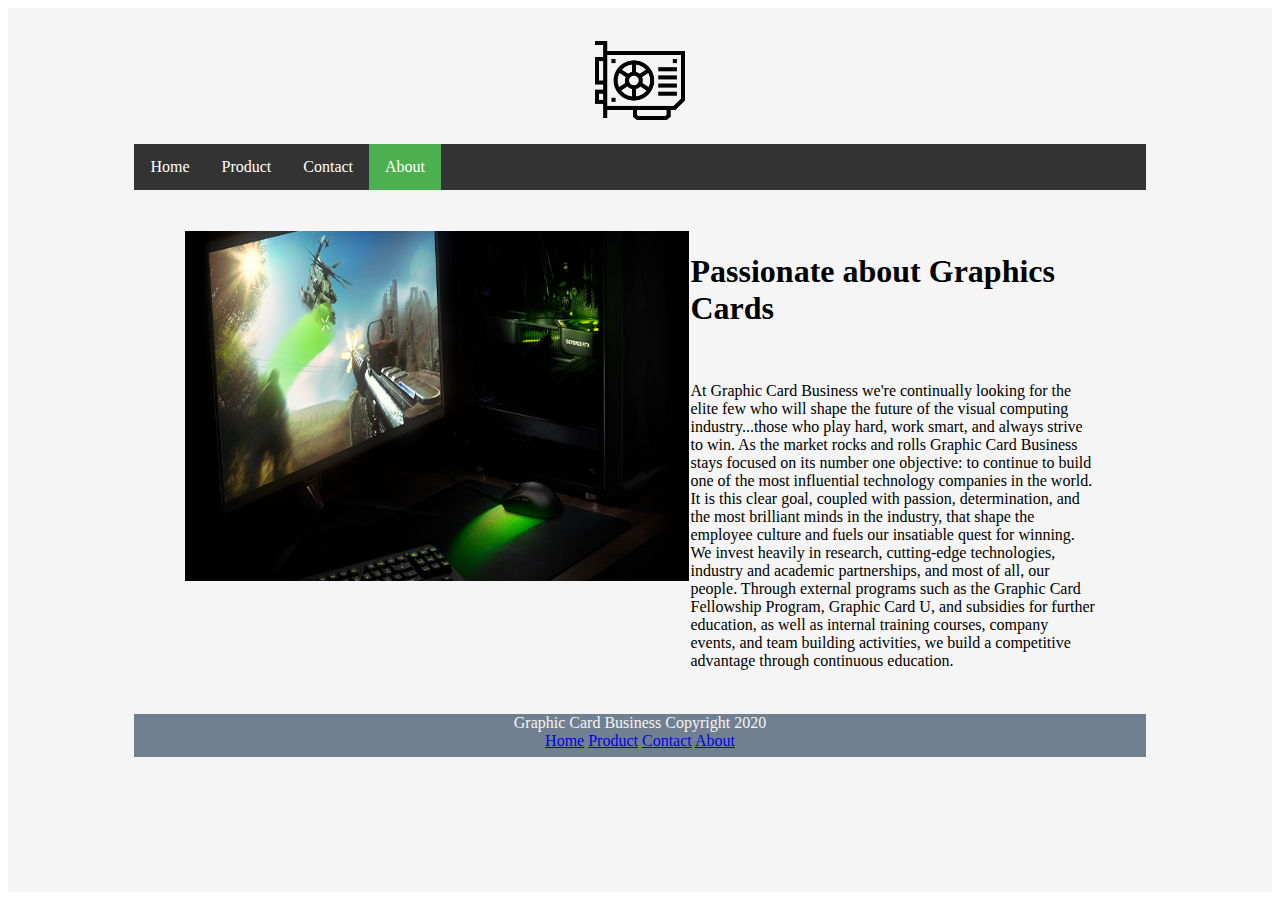
<file: responsive/about.html>
<html>
<head>
    
    <title>
   Midterm Project
    </title>
    
    
    <link rel="stylesheet" href="css/style.css">
   
    
    <meta name="viewport" content="width=device-width,initial-scale=1,maximum-scale=1,user-scalable=no">
<meta http-equiv="X-UA-Compatible" content="IE=edge,chrome=1">
<meta name="HandheldFriendly" content="true">
    
    </head>



<body>
    
   <div class="container">
    
        <div class="header">
        <center><img src="img/logogpu.png" width="10%"></center>
        </div>
        
    <div class="menu">
        
       <ul>
  <li><a  href="index.html">Home</a></li>
  <li><a href="product.html">Product</a></li>
  <li><a href="contact.html">Contact</a></li>
  <li><a class="active" href="about.html">About</a></li>
</ul>
        
        
        </div>
    
       <div class="main">
       
       <div class="contact">
           
           <img src="img/aboutpage.jpg" width="504" height="350">
           
           
           </div>
       
         <div class="contact">
           <h1> Passionate about Graphics Cards</h1>
             <br>
           
           <p> <style="font-size:30px">
             At Graphic Card Business we're continually looking for the elite few who will shape the future of the visual computing industry...those who play hard, work smart, and always strive to win. As the market rocks and rolls Graphic Card Business stays focused on its number one objective: to continue to build one of the most influential technology companies in the world. It is this clear goal, coupled with passion, determination, and the most brilliant minds in the industry, that shape the employee culture and fuels our insatiable quest for winning. We invest heavily in research, cutting-edge technologies, industry and academic partnerships, and most of all, our people. Through external programs such as the Graphic Card Fellowship Program, Graphic Card U, and subsidies for further education, as well as internal training courses, company events, and team building activities, we build a competitive advantage through continuous education.
            
             
             </p>
           
           </div>
       
       
       
       
       </div>
       

    <div class="footerabout">
          Graphic Card Business Copyright 2020
        <br>
    
        <a href="index.html"> Home</a>
         <a href="product.html"> Product</a>
         <a href="contact.html"> Contact</a>
         <a href="about.html"> About</a>
        </div>
    
    
    
    
    
    </body>








































</html>
</file>
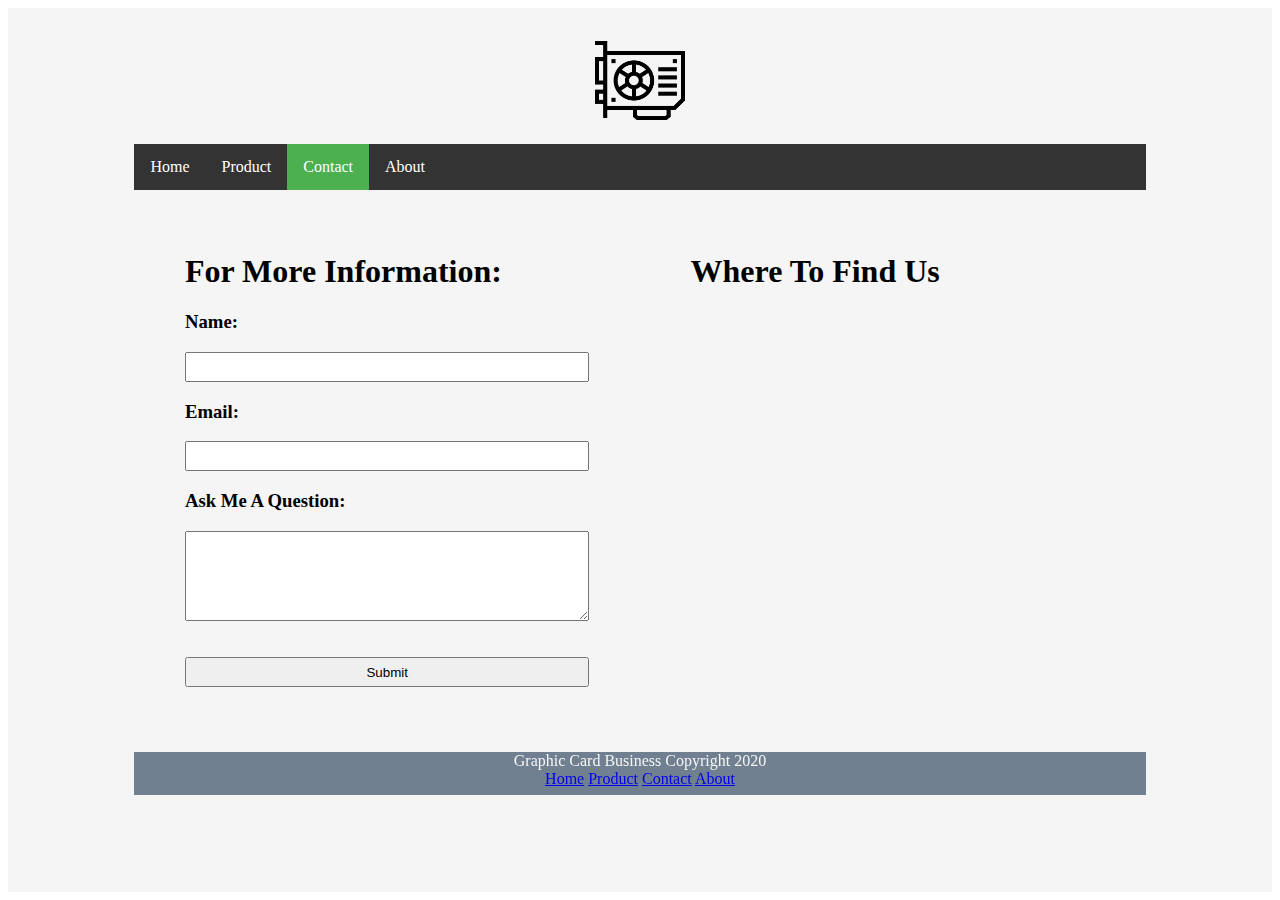
<file: responsive/contact.html>
<html>
<head>
    
    <title>
    Midterm Project
    </title>
    
    
    
    <link rel="stylesheet" href="css/style.css">
    
    <meta name="viewport" content="width=device-width,initial-scale=1,maximum-scale=1,user-scalable=no">
<meta http-equiv="X-UA-Compatible" content="IE=edge,chrome=1">
<meta name="HandheldFriendly" content="true">
    
    </head>



<body>
    
   <div class="container">
    
        <div class="header">
        <center><img src="img/logogpu.png" width="10%"></center>
        </div>
        
    <div class="menu">
        
       <ul>
  <li><a  href="index.html">Home</a></li>
  <li><a href="product.html">Product</a></li>
  <li><a class="active" href="contact.html">Contact</a></li>
  <li><a href="about.html">About</a></li>
</ul>
        
        
        </div>
        <div class="main">
       
       
       <div class="contact">
            
    <form>
           <h1> For More Information:</h1>
        
           <h3> Name: </h3>
           <input type="text" id"name">
            
        <br>
           
           <h3> Email: </h3>
        <input type"email" id:"email">
           
        <br>
        
           <h3> Ask Me A Question:</h3>
        <textarea> 

        
        </textarea>
        <br>
        <br>
        <br>
    <input type="submit">
        
           </form>
           
           
           


            </div>
        <div class="contact">
            <h1> Where To Find Us</h1>
             <iframe src="https://www.google.com/maps/embed?pb=!1m14!1m8!1m3!1d13220.428226380389!2d-118.1684392!3d34.0667698!3m2!1i1024!2i768!4f13.1!3m3!1m2!1s0x0%3A0xda4a5ce481ad565e!2sCalifornia%20State%20University%2C%20Los%20Angeles!5e0!3m2!1sen!2sus!4v1603322384198!5m2!1sen!2sus" width="604" height="400" frameborder="0" style="border:0;" allowfullscreen="" aria-hidden="false" tabindex="0"></iframe>
            
            
            
            
            </div>    
       
       
       
       </div>
        
    <div class="footercontact">
         Graphic Card Business Copyright 2020
        <br>
    
        <a href="index.html"> Home</a>
         <a href="product.html"> Product</a>
         <a href="contact.html"> Contact</a>
         <a href="about.html"> About</a>
        </div>
    
    
    
    
    
    </body>








































</html>
</file>
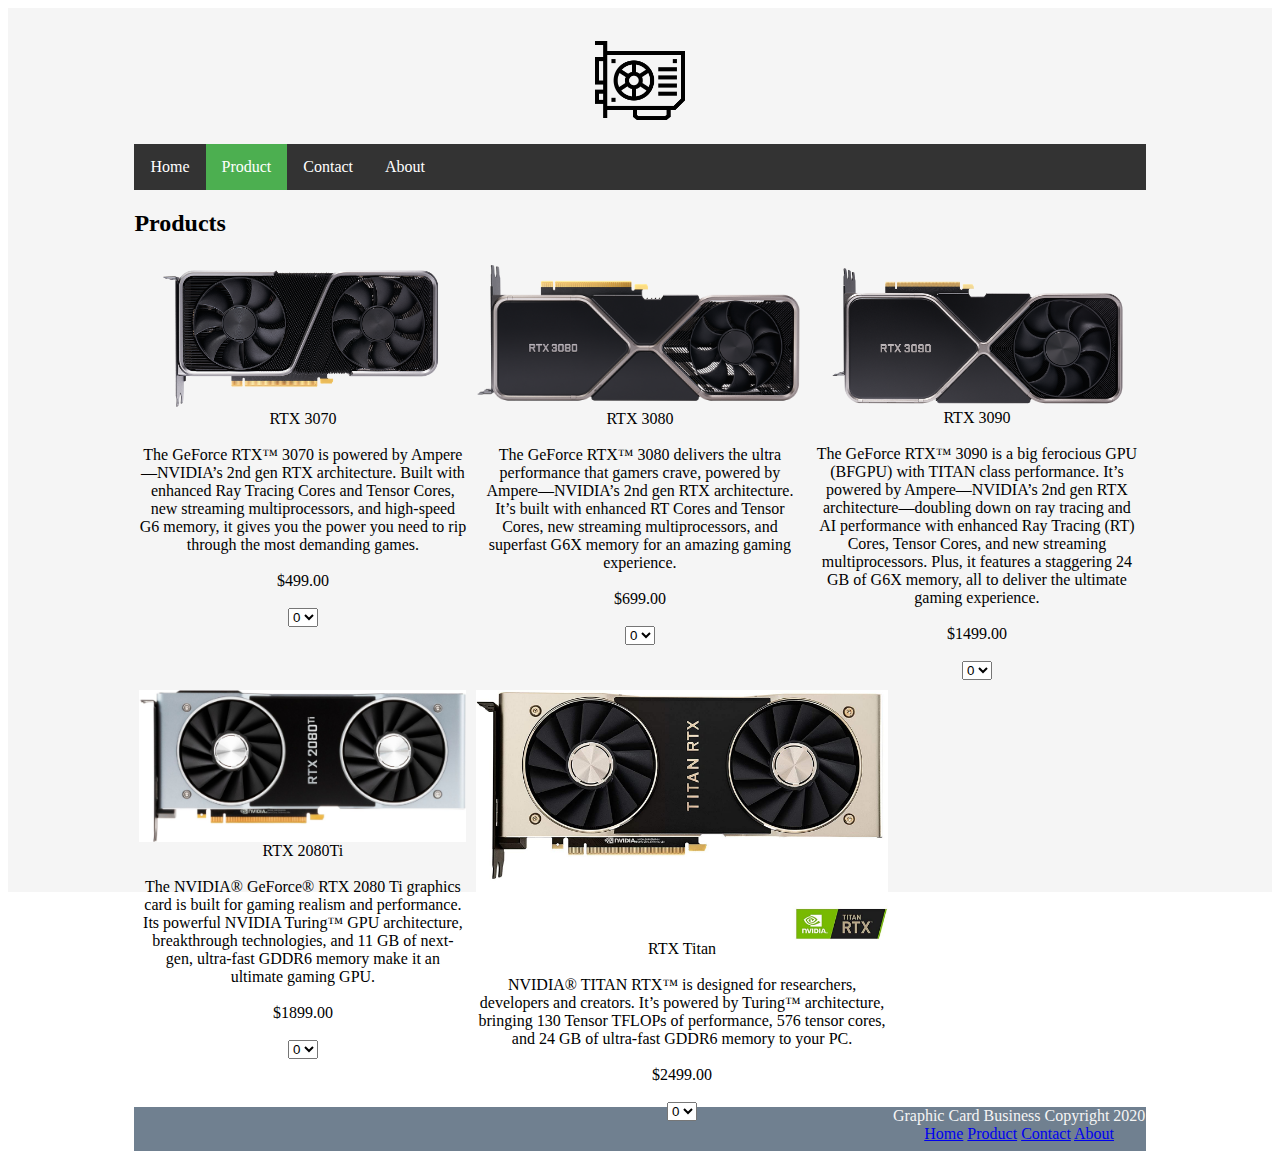
<file: responsive/product.html>
<html>
<head>
    
    <title>
    Midterm Project
    </title>
    
    
     <link rel="stylesheet" href="css/style.css">

    
    <meta name="viewport" content="width=device-width,initial-scale=1,maximum-scale=1,user-scalable=no">
<meta http-equiv="X-UA-Compatible" content="IE=edge,chrome=1">
<meta name="HandheldFriendly" content="true">
    
    </head>



<body>
    
   <div class="container">
    
        <div class="header">
        <center><img src="img/logogpu.png" width="10%"></center>
        </div>
        
    <div class="menu">
        
       <ul>
  <li><a  href="index.html">Home</a></li>
  <li><a class="active" href="product.html">Product</a></li>
  <li><a href="contact.html">Contact</a></li>
  <li><a href="about.html">About</a></li>
</ul>
        
        
        <h2>Products</h2>

<div class="row">
  <div class="column">
    <img src="img/rtx3070product.png" alt="rtx3070" style="width:100%">
      <br> <center>RTX 3070</center>
     <br> <center> The GeForce RTX™ 3070 is powered by Ampere—NVIDIA’s 2nd gen RTX architecture. Built with enhanced Ray Tracing Cores and Tensor Cores, new streaming multiprocessors, and high-speed G6 memory, it gives you the power you need to rip through the most demanding games.</center>
      <br> <center> $499.00</center>
      
      <br>
      
      <center><select name="quantity_01">
            <option value="0">0</option>
          <option value="1">1</option>
          <option value="2">2</option>  
        <option value="3">3</option>
      
      
      
      
      
          </select></center>
  </div>
  <div class="column">
    <img src="img/rtx3080product.png" alt="rtx3080" style="width:100%">
      <br> <center>RTX 3080</center>
       <br> <center> The GeForce RTX™ 3080 delivers the ultra performance that gamers crave, powered by Ampere—NVIDIA’s 2nd gen RTX architecture. It’s built with enhanced RT Cores and Tensor Cores, new streaming multiprocessors, and superfast G6X memory for an amazing gaming experience.</center>
      <br> <center> $699.00</center>
      <br>
      
      <center><select name="quantity_01">
            <option value="0">0</option>
          <option value="1">1</option>
          <option value="2">2</option>  
        <option value="3">3</option>
      
      
      
      
      
          </select></center>
  </div>
  <div class="column">
    <img src="img/rtx3090product.png" alt="rtx3090" style="width:100%">
      <br> <center>RTX 3090</center>
       <br> <center> The GeForce RTX™ 3090 is a big ferocious GPU (BFGPU) with TITAN class performance. It’s powered by Ampere—NVIDIA’s 2nd gen RTX architecture—doubling down on ray tracing and AI performance with enhanced Ray Tracing (RT) Cores, Tensor Cores, and new streaming multiprocessors. Plus, it features a staggering 24 GB of G6X memory, all to deliver the ultimate gaming experience.</center>
      <br> <center> $1499.00</center>
       <br>
      
      <center><select name="quantity_01">
            <option value="0">0</option>
          <option value="1">1</option>
          <option value="2">2</option>  
        <option value="3">3</option>
      
      
      
      
      
          </select></center>
  </div>
</div>
        
    <div class="column">
    <img src="img/rtx2080ti.jpg" alt="rtx2080Ti" style="width:100%">
      <br> <center>RTX 2080Ti</center>
       <br> <center> The NVIDIA® GeForce® RTX 2080 Ti graphics card is built for gaming realism and performance. Its powerful NVIDIA Turing™ GPU architecture, breakthrough technologies, and 11 GB of next-gen, ultra-fast GDDR6 memory make it an ultimate gaming GPU.</center>
      <br> <center> $1899.00</center>
         <br>
      
      <center><select name="quantity_01">
            <option value="0">0</option>
          <option value="1">1</option>
          <option value="2">2</option>  
        <option value="3">3</option>
      
      
      
      
      
          </select></center>
  </div>
</div>
      <div class="column">
    <img src="img/rtxtitan.jpg" alt="rtxtitan" style="width:100%">
      <br> <center>RTX Titan</center>
       <br> <center> NVIDIA® TITAN RTX™ is designed for researchers, developers and creators. It’s powered by Turing™ architecture, bringing 130 Tensor TFLOPs of performance, 576 tensor cores, and 24 GB of ultra-fast GDDR6 memory to your PC.</center>
      <br> <center> $2499.00</center>
           <br>
      
      <center><select name="quantity_01">
            <option value="0">0</option>
          <option value="1">1</option>
          <option value="2">2</option>  
        <option value="3">3</option>
      
      
      
      
      
          </select></center>
  </div>
</div>
    
        
        
    <div class="footerproduct">
         Graphic Card Business Copyright 2020
        <br>
    
        <a href="index.html"> Home</a>
         <a href="product.html"> Product</a>
         <a href="contact.html"> Contact</a>
         <a href="about.html"> About</a>
        </div> 
    
    
    
    
    
    </body>








































</html>
</file>
<file: responsive/css/style.css>
/*Container CSS Code*/
        
        
        .container{
         /* having the "." makes it a class*/
            
            width: 100%;
            height: 100%;
            background-color: whitesmoke;
            padding-top: 2%;
            
            
        }    
        
        
        
        .header{
            
            width: 80%;
            height: 10%;
            background-color: whitesmoke;
            margin-left: 10%;
            margin-right: 10%;
            margin-bottom: 2%;
        
            
            
        }
        
    /*Menu Div*/    
    
    
        .menu{
            
            width: 80%;
            height: 6%;
            background-color: whitesmoke;
            margin-left: 10%;
            margin-right: 10%;
            margin-bottom: 2%;
        
            
        }
    
    
    
    /* Main Div*/
        
         .main{
            
            width: 80%;
            height: 50%;
            background-color: whitesmoke;
            margin-left: 10%;
            margin-right: 10%;
             margin-bottom: 4%;
        
            
        }
    
        
        
        
        
        /* Product Div */
        
        
    
        .product{
            
            width:25%;
            height:200%;
            background-color: black;
            float: left;
            margin: 5%, 5%, 5%;
            margin-top:30%
            padding: 10%;    
            /*padding add extra space*/
            
        }
        
        
        
        
        
        
    /*Footer Div*/
        
        .footer{
            
            width: 80%;
            height: 5%;
            background-color: slategrey;
            margin-left: 10%;
            margin-right: 10%;
            margin-bottom: 2%;
            color:whitesmoke;
            text-align: center;
            margin-top: 22%;
            
        
            
        }

  .footerabout{
            
            width: 80%;
            height: 5%;
            background-color: slategrey;
            margin-left: 10%;
            margin-right: 10%;
            margin-bottom: 2%;
            color:whitesmoke;
            text-align: center;
            margin-top: 5%;
            
        
            
        }


      .footerproduct{
            
            width: 80%;
            height: 5%;
            background-color: slategrey;
            margin-left: 10%;
            margin-right: 10%;
            margin-bottom: 2%;
            color:whitesmoke;
            text-align: center;
            margin-top: 17%;
            
        
            
        }

  .footercontact{
            
            width: 80%;
            height: 5%;
            background-color: slategrey;
            margin-left: 10%;
            margin-right: 10%;
            margin-bottom: 2%;
            color:whitesmoke;
            text-align: center;
            margin-top: 8%;
            
        
            
        }
  .contact{
            
            width:40%;
            height:70%;
    
            float: left;
            margin: 1% 5% 5% 5%;
            margin-top:10%
            padding: 2%;   
            
            
            
            
        }
        
        /*CSS Navigation code*/

            ul {
              list-style-type: none;
              margin: 0;
              padding: 0;
              overflow: hidden;
              background-color: #333;
            }

            li {
              float: left;
            }

            li a {
              display: block;
              color: white;
              text-align: center;
              padding: 14px 16px;
              text-decoration: none;
            }

            li a:hover:not(.active) {
              background-color: #111;
            }

            .active {
              background-color: #4CAF50;
            }
    
    
    * {
  box-sizing: border-box;
}

.column {
  float: left;
  width: 33.33%;
  padding: 5px;
}

/* Clearfix (clear floats) */
.row::after {
  content: "";
  clear: both;
  display: table;
}

    input{
        width:100%;    
        height: 10%;
         
            
        }
        textarea{
            width:100%;
            height:30%;
        }
    
/* Media Queries: Tablet Landscape */
@media screen and (max-width: 1060px) {
    #primary { width:67%; }
    #secondary { width:30%; margin-left:3%;}  
}

/* Media Queries: Tabled Portrait */
@media screen and (max-width: 768px) {
    #primary { width:100%; }
    #secondary { width:100%; margin:0; border:none; }
}

.video-container {
	position: relative;
	padding-bottom: 56.25%;
	padding-top: 30px;
	height: 0;
	overflow: hidden;
}

.video-container iframe,  
.video-container object,  
.video-container embed {
	position: absolute;
	top: 0;
	left: 0;
	width: 100%;
	height: 100%;
}
</file>
